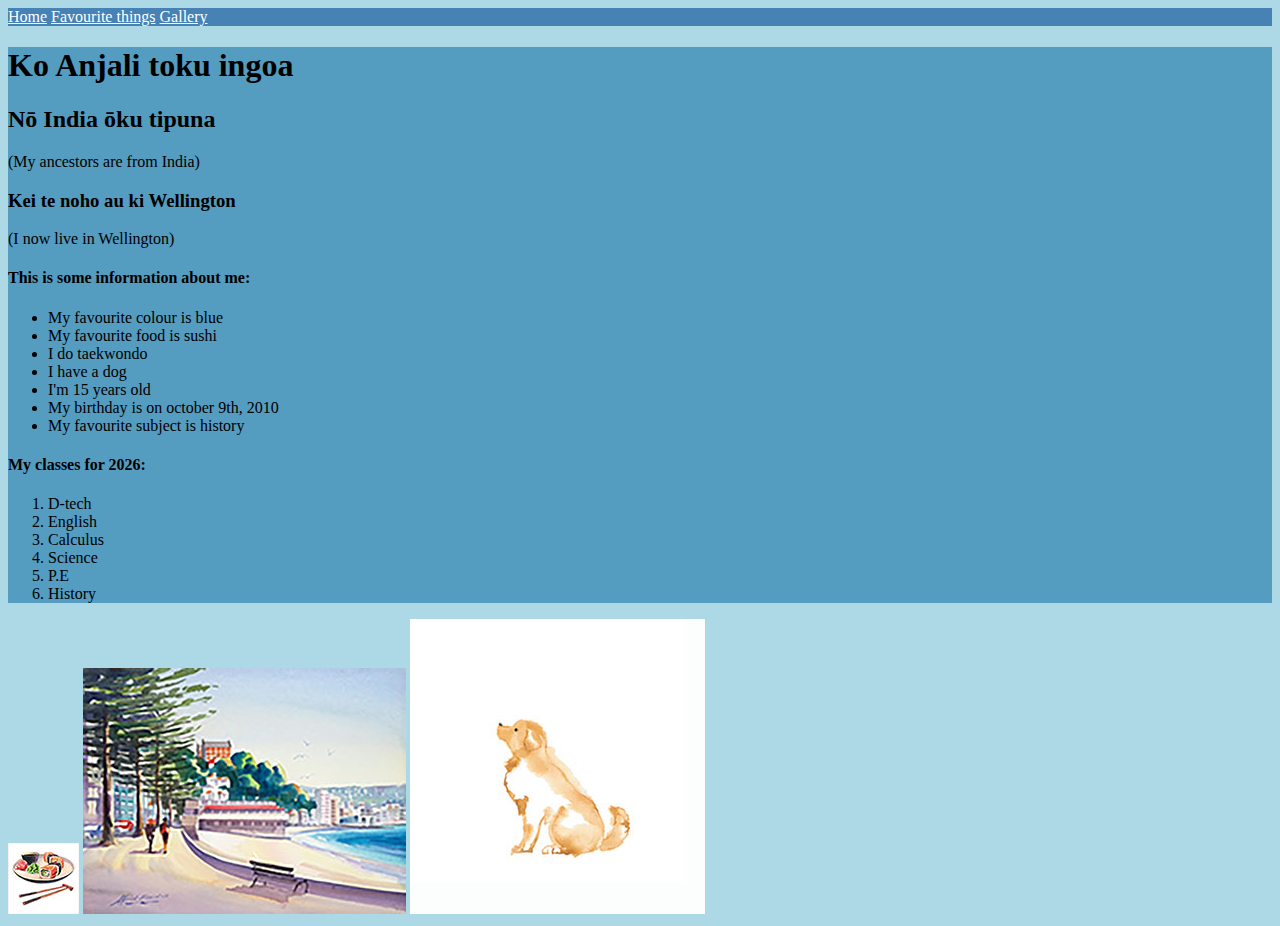
<file: index.html>
<!DOCTYPE html>
<html lang=en> 
<head>
 <nav>
  <link href="style.css" rel="stylesheet">
  <link href="index.html" rel="Home page">
  <link href="Myfavouritethings.html" rel="My favourite things">
  <a href = "index.html"> Home</a>
  <a href = "Myfavouritethings.html"> Favourite things</a>
  <a href = "Gallery.html"> Gallery</a>
  </nav>
</head>
<body>
  <main>
  <h1 id ="myheader">Ko Anjali toku ingoa</h1>

    <h2> Nō India ōku tipuna</h2>
    <p>(My ancestors are from India)</p>

    <h3>Kei te noho au ki Wellington</h3>
    <p>(I now live in Wellington)</p>

    <h4>This is some information about me:</h4>
    <ul> 
    <li>My favourite colour is blue</li>
    <li>My favourite food is sushi</li>
    <li>I do taekwondo</li>
    <li>I have a dog</li>
    <li>I'm 15 years old</li>
    <li>My birthday is on october 9th, 2010</li>
    <li>My favourite subject is history</li>
    </ul>
<h4>My classes for 2026:</h4>
    <ol>
      <li>D-tech</li>
      <li>English</li>
      <li>Calculus</li>
      <li>Science</li>
      <li>P.E</li>
      <li>History</li>
    </ol>
  </main> 

    <img src ="sushiw-Final.jpg" alt = "sushi">
    <img src ="WellingtonW-Final.jpg" alt = "Wellington">
    <img src ="Dog-Final.jpg" alt = "Dog">

</body>
</html>
</file>
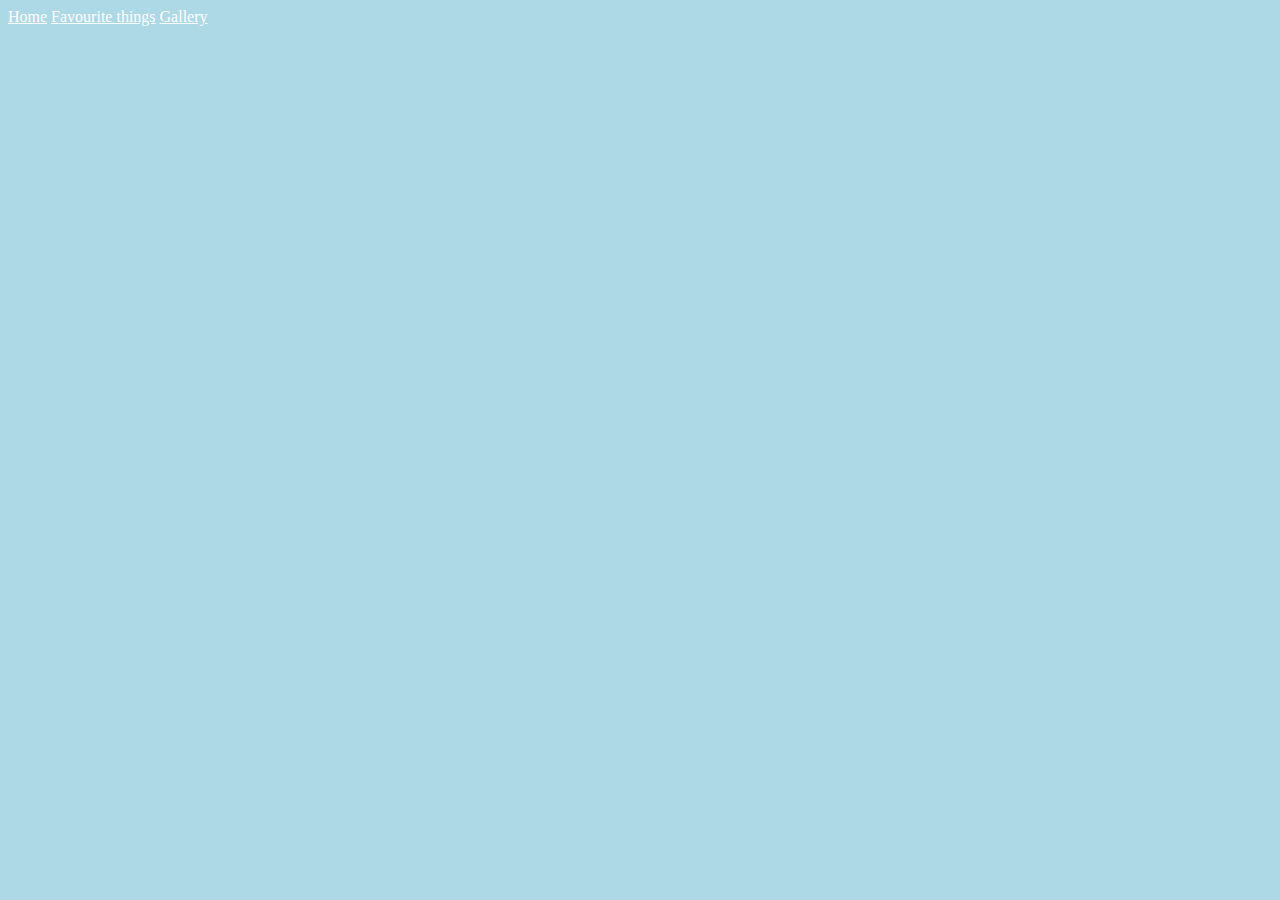
<file: Myfavouritethings.html>
<!DOCTYPE html>
<html lang=en> 
<head>
  <title>My favourite things</title>
  <link href="style.css" rel="stylesheet">
  <link href="index.html" rel="Home page">
  <link href="Myfavouritethings.html" rel="My favourite things">
  <a href = "index.html"> Home</a>
  <a href = "Myfavouritethings.html"> Favourite things</a>
  <a href = "Gallery.html"> Gallery</a>
</head>
<body>
</file>
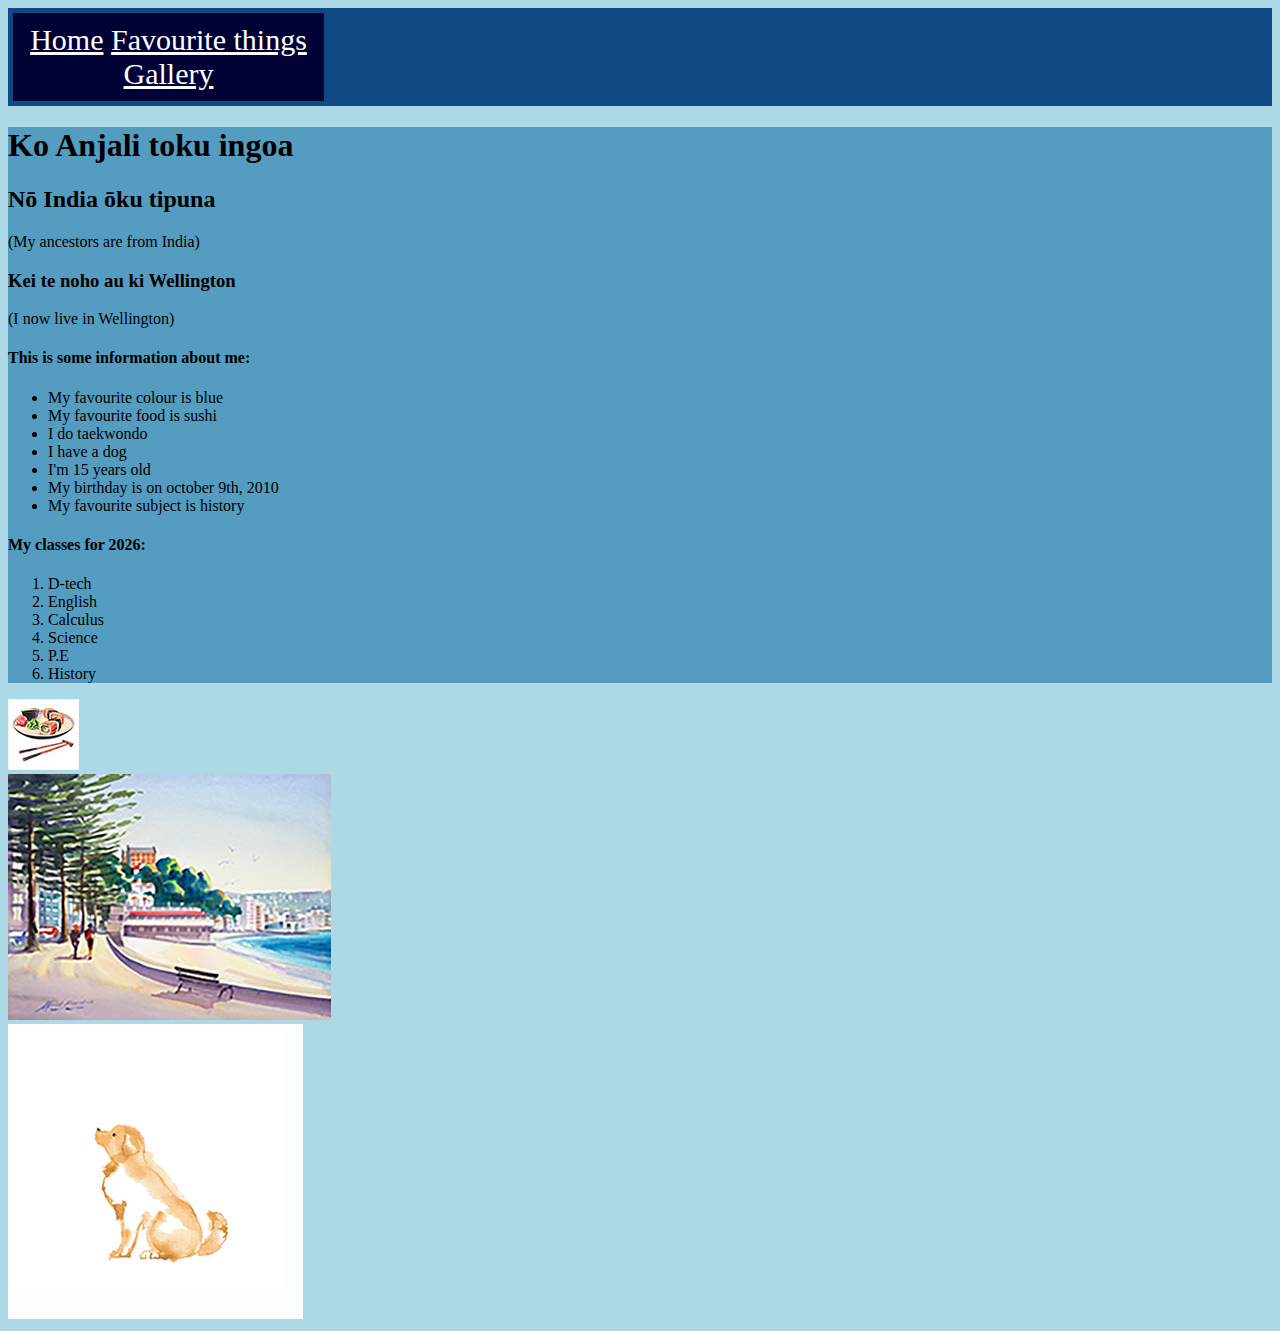
<file: testindex.html>
<!DOCTYPE html>
<html lang=en> 
<head>
  <link rel ="icon" type="image/png" href="icon.png">
 <title> Anjali's Mihi </title>
  
 <div class ="container">
<nav>
    <div class>
    <link href="style.css" rel="stylesheet">
  <link href="index.html" rel="Home page">
  <link href="Myfavouritethings.html" rel="My favourite things">
  <a href = "index.html"> Home</a>
  <a href = "Myfavouritethings.html"> Favourite things</a>
  <a href = "Gallery.html"> Gallery</a>
  </nav>
</div>
</head>
<body>
  <main>
    <div>
    <h1>Ko Anjali toku ingoa</h1>
    </div>

    <div>
    <h2> Nō India ōku tipuna</h2>
    <p>(My ancestors are from India)</p>

    <h3>Kei te noho au ki Wellington</h3>
    <p>(I now live in Wellington)</p>

    <h4>This is some information about me:</h4>
    <ul> 
    <li>My favourite colour is blue</li>
    <li>My favourite food is sushi</li>
    <li>I do taekwondo</li>
    <li>I have a dog</li>
    <li>I'm 15 years old</li>
    <li>My birthday is on october 9th, 2010</li>
    <li>My favourite subject is history</li>
    </ul>
    </div>
    <div>
    <h4>My classes for 2026:</h4>
    <ol>
      <li>D-tech</li>
      <li>English</li>
      <li>Calculus</li>
      <li>Science</li>
      <li>P.E</li>
      <li>History</li>
    </ol>
  </div> 
  </main>
  

  <div>
    <img src ="sushiw-Final.jpg" alt = "sushi">
    </div>
    
    <div>
    <img src ="WellingtonW-Final.jpg" alt = "Wellington">
  </div>
  
  <div>
    <img src ="Dog-Final.jpg" alt = "Dog">
</div>  

</div>  
</body>
</html>
</file>
<file: style.css>
html, body {
    background-color:lightblue;
  }

  nav{
    background-color: steelblue;
    }
   
  
    main{
      background-color: rgb(84, 156, 192);
    }
  
    a{
      color:white;
    }
  

  .container {
    display: grid;
    grid-template-columns: 1fr 2fr 1fr;
    background-color: rgb(14, 73, 132);
    padding: 5px;
    gap: 5px;  
  }
  .container div {
    background-color: #000235;
    color: #000;
    padding: 10px;
    font-size: 30px;
    text-align: center;
  }
</file>
